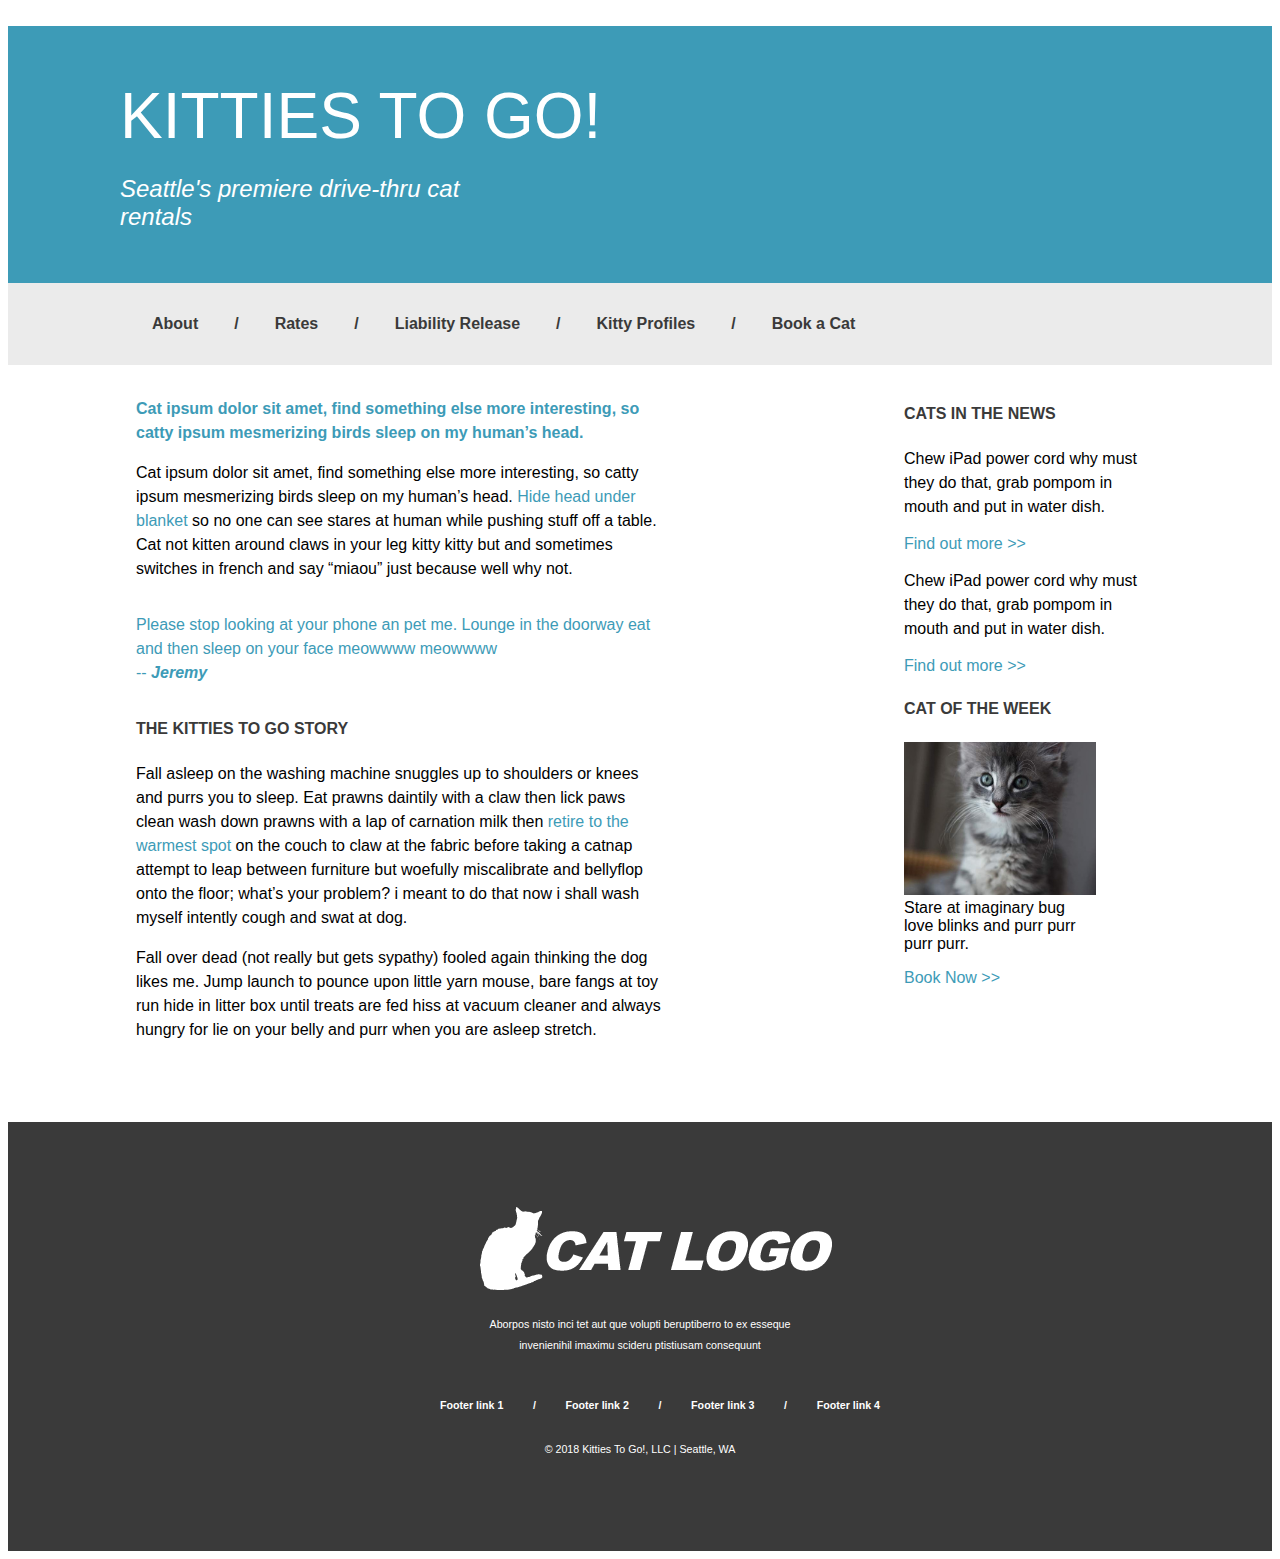
<file: index.html>
<!DOCTYPE html>
<html lang="en">
  <head>
    <meta charset="utf-8">
    <title>Kitties To Go</title>
    <link rel="stylesheet" type="text/css" href="styles/kitties-style.css">
  </head>
  <body>
    <a class="hidden" href="#main-content">Skip to main content</a>
    <header>
      <h1><a href="index.html">KITTIES TO GO!</a></h1>
      <h2><i>Seattle's premiere drive-thru cat rentals</i></h2>
    </header>

      <nav>
        <ul>
          <li><a href="about.html">About</a></li>
          <li>/</li>
          <li><a href="">Rates</a></li>
          <li>/</li>
          <li><a href="">Liability Release</a></li>
          <li>/</li>
          <li><a href="">Kitty Profiles</a></li>
          <li>/</li>
          <li><a href="">Book a Cat</a></li>
        </ul>
      </nav>

    <section id="main-content" class="cat-main">
        <h3 id="cat-main-h3">Cat ipsum dolor sit amet, find something else more interesting, so catty ipsum mesmerizing birds sleep on my human’s head.</h3>
        <p id="cat-main-p">Cat ipsum dolor sit amet, find something else more interesting, so catty ipsum mesmerizing birds sleep on my human’s head. <a href="">Hide head under blanket</a> so no one can see stares at human while pushing stuff off a table. Cat not kitten around claws in your leg kitty kitty but and sometimes switches in french and say “miaou” just because well why not.</p>

        <p id="cat-main-jeremy">Please stop looking at your phone an pet me. Lounge in the doorway eat and then sleep on your face meowwww meowwww<br/>
        --<i><strong> Jeremy</strong></i></p>

        <h4 id="cat-main-h4">THE KITTIES TO GO STORY</h4>
        <p id="cat-main-p1">Fall asleep on the washing machine snuggles up to shoulders or knees and purrs you to sleep. Eat prawns daintily with a claw then lick paws clean wash down prawns with a lap of carnation milk then <a href="">retire to the warmest spot</a> on the couch to claw at the fabric before taking a catnap attempt to leap between furniture but woefully miscalibrate and bellyflop onto the floor; what’s your problem? i meant to do that now i shall wash myself intently cough and swat at dog.</p>

        <p id="cat-main-p2">Fall over dead (not really but gets sypathy) fooled again thinking the dog likes me. Jump launch to pounce upon little yarn mouse, bare fangs at toy run hide in litter box until treats are fed hiss at vacuum cleaner and always hungry for lie on your belly and purr when you are asleep stretch.</p>
    </section>

    <aside>
      <section>
        <h4>CATS IN THE NEWS</h4>
        <p>Chew iPad power cord why must they do that, grab pompom in mouth and put in water dish.</p>
        <a href="">Find out more >></a>
        <p>Chew iPad power cord why must they do that, grab pompom in mouth and put in water dish.</p>
        <a href="">Find out more >></a>
      </section>

      <section>
        <h4>CAT OF THE WEEK</h4>
        <figure id="aside-figure">
          <img id="aside-img" src="images/sidebar-cat.jpg" alt="Tiny grey kitten with green eyes is looking at you.">
          <figcaption id="img-font">Stare at imaginary bug love blinks and purr purr purr purr.</figcaption>
        </figure>
        <a href="">Book Now >></a>
      </section>
    </aside>

    <footer>
      <figure>
        <img src="images/cat-logo.png" alt="Cat Logo's logo is a white cat sillohuette with the words Cat Logo to the right of the cat">
        <figcaption>Aborpos nisto inci tet aut que volupti beruptiberro to ex esseque invenienihil imaximu scideru ptistiusam consequunt</figcaption>
      </figure>
      <nav>
        <ul>
          <li><a href="">Footer link 1</a></li>
          <li>/</li>
          <li><a href="">Footer link 2</a></li>
          <li>/</li>
          <li><a href="">Footer link 3</a></li>
          <li>/</li>
          <li><a href="">Footer link 4</a></li>
        </ul>
      </nav>
      <p>© 2018 Kitties To Go!, LLC | Seattle, WA</p>
    </footer>
  </body>
</html>
</file>
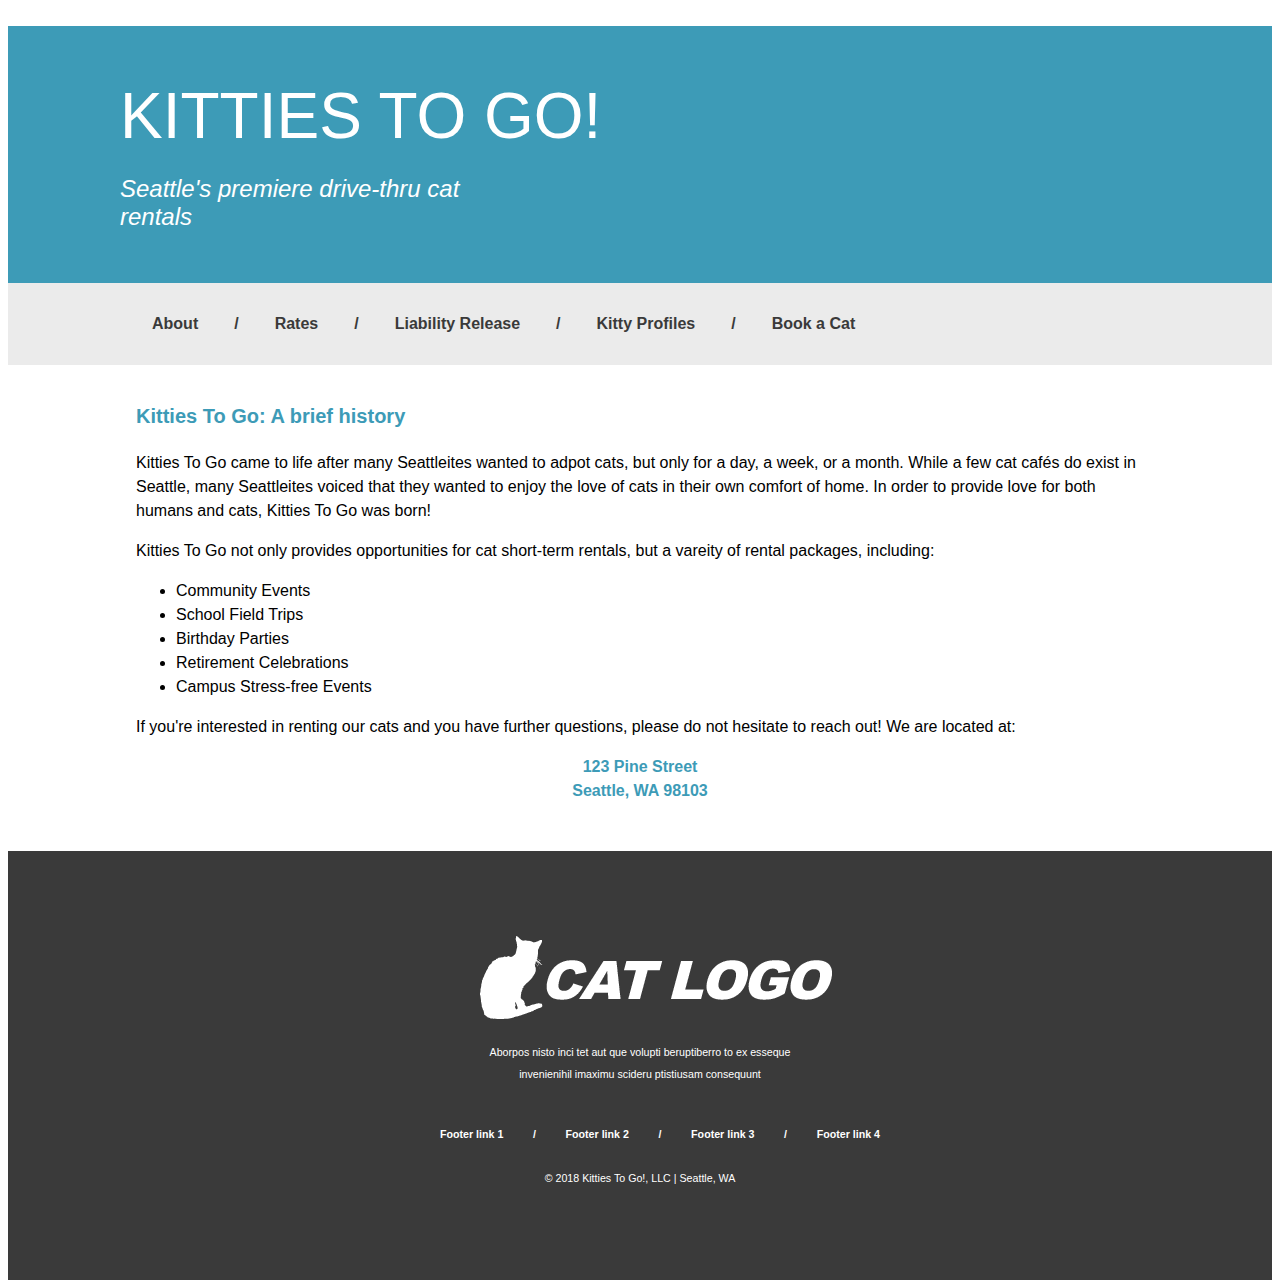
<file: about.html>
<!DOCTYPE html>
<html lang="en">
  <head>
    <meta charset="utf-8">
    <title>Kitties To Go</title>
    <link rel="stylesheet" type="text/css" href="styles/kitties-style.css">
  </head>
  <body>
    <a class="hidden" href="#main-content">Skip to main content</a>
    <header>
      <h1><a href="index.html">KITTIES TO GO!</a></h1>
      <h2><i>Seattle's premiere drive-thru cat rentals</i></h2>
    </header>

      <nav>
        <ul>
          <li><a href="about.html">About</a></li>
          <li>/</li>
          <li><a href="">Rates</a></li>
          <li>/</li>
          <li><a href="">Liability Release</a></li>
          <li>/</li>
          <li><a href="">Kitty Profiles</a></li>
          <li>/</li>
          <li><a href="">Book a Cat</a></li>
        </ul>
      </nav>

    <section id="main-content" class="about-k2go">
      <h3 id="about-h3">Kitties To Go: A brief history</h3>
      <p>Kitties To Go came to life after many Seattleites wanted to adpot cats, but only for a day, a week, or a month. While a few cat cafés do exist in Seattle, many Seattleites voiced that they wanted to enjoy the love of cats in their own comfort of home. In order to provide love for both humans and cats, Kitties To Go was born!</p>

      <p>Kitties To Go not only provides opportunities for cat short-term rentals, but a vareity of rental packages, including:</p>
      <ul>
        <li>Community Events</li>
        <li>School Field Trips</li>
        <li>Birthday Parties</li>
        <li>Retirement Celebrations</li>
        <li>Campus Stress-free Events</li>
      </ul>

      <p>If you're interested in renting our cats and you have further questions, please do not hesitate to reach out! We are located at:

      <p id="address">123 Pine Street<br/>Seattle, WA 98103</p>
    </section>

    <footer>
      <figure>
        <img src="images/cat-logo.png" alt="Cat Logo's logo is a white cat sillohuette with the words Cat Logo to the right of the cat">
        <figcaption>Aborpos nisto inci tet aut que volupti beruptiberro to ex esseque invenienihil imaximu scideru ptistiusam consequunt</figcaption>
      </figure>
      <nav>
        <ul>
          <li><a href="">Footer link 1</a></li>
          <li>/</li>
          <li><a href="">Footer link 2</a></li>
          <li>/</li>
          <li><a href="">Footer link 3</a></li>
          <li>/</li>
          <li><a href="">Footer link 4</a></li>
        </ul>
      </nav>
      <p>© 2018 Kitties To Go!, LLC | Seattle, WA</p>
    </footer>
  </body>
</html>
</file>
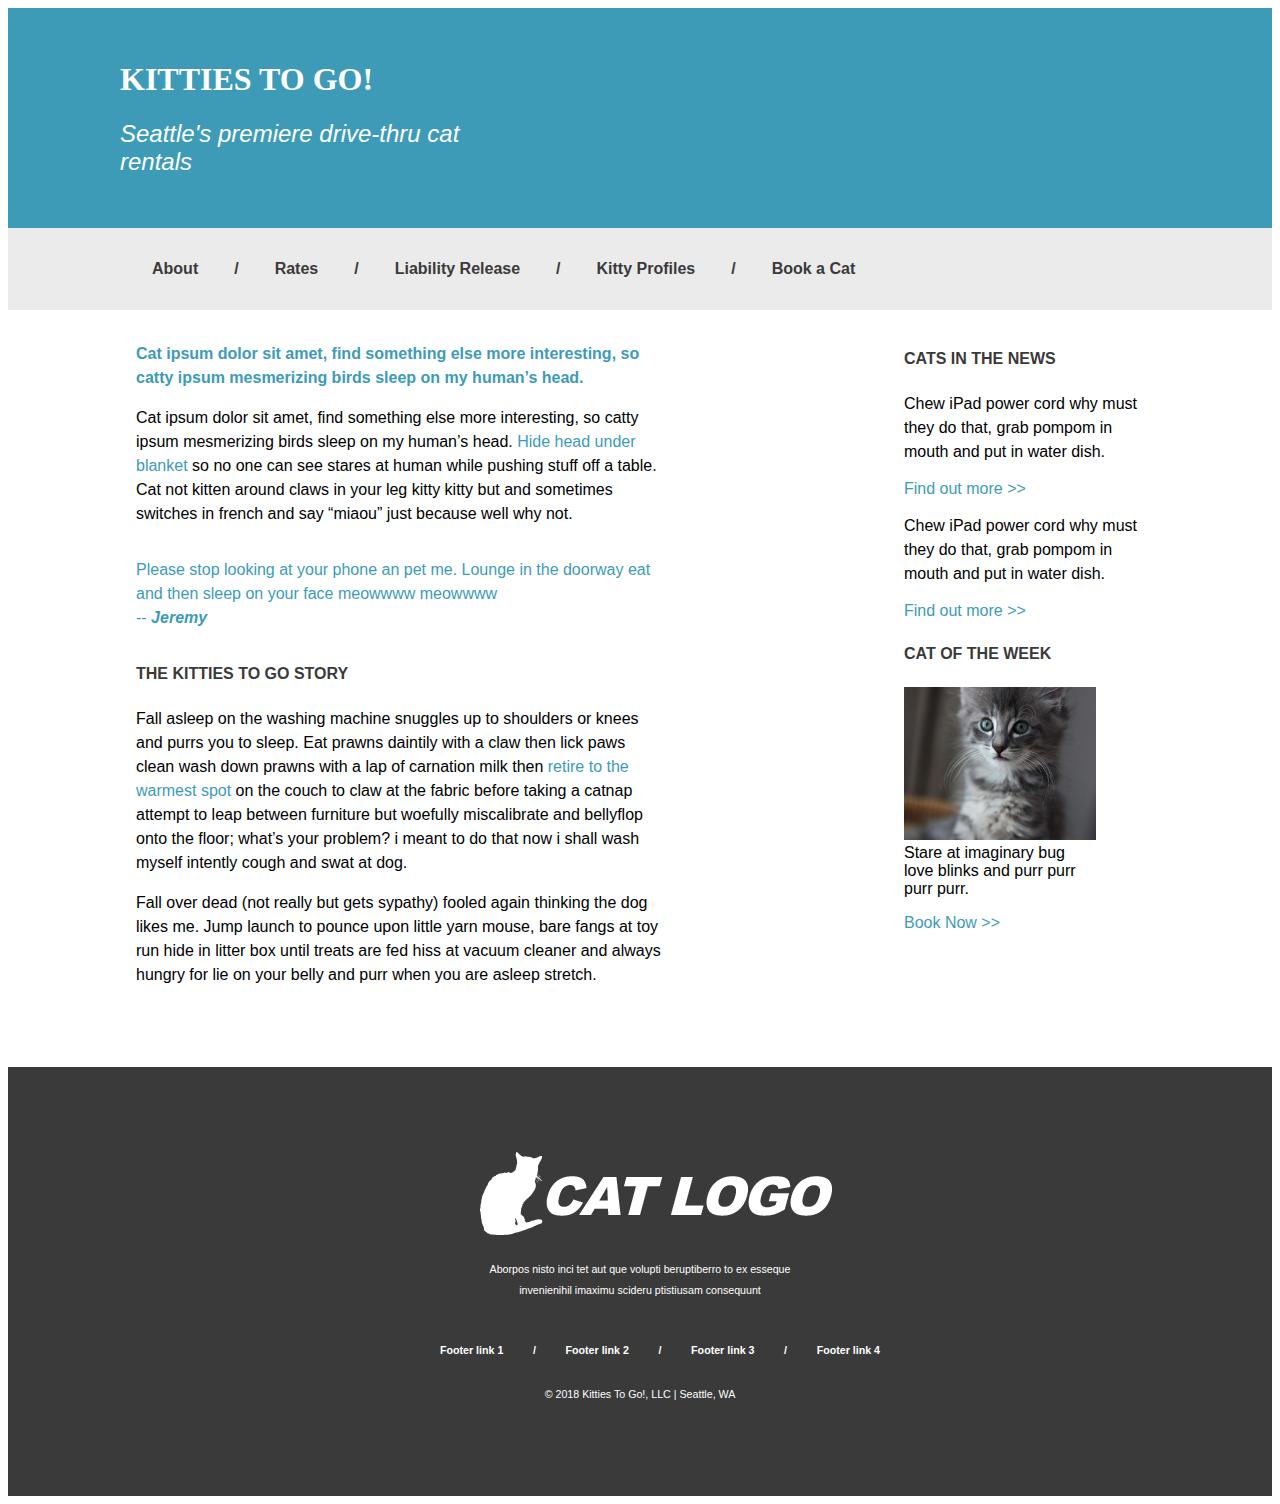
<file: kitties-web.html>
<!DOCTYPE html>
<html lang="en">
  <head>
    <meta charset="utf-8">
    <title>Cat Logo</title>
    <link rel="stylesheet" type="text/css" href="styles/kitties-style.css">
  </head>
  <body>
    <header>
      <h1>KITTIES TO GO!</h1>
      <h2><i>Seattle's premiere drive-thru cat rentals</i></h2>
    </header>

    <section>
      <nav>
        <ul>
          <li><a href="">About</a></li>
          <li>/</li>
          <li><a href="">Rates</a></li>
          <li>/</li>
          <li><a href="">Liability Release</a></li>
          <li>/</li>
          <li><a href="">Kitty Profiles</a></li>
          <li>/</li>
          <li><a href="">Book a Cat</a></li>
        </ul>
      </nav>
    </section>

    <section class="cat-main">
      <article>
        <h3 id="cat-main-h3">Cat ipsum dolor sit amet, find something else more interesting, so catty ipsum mesmerizing birds sleep on my human’s head.</h3>
        <p id="cat-main-p1">Cat ipsum dolor sit amet, find something else more interesting, so catty ipsum mesmerizing birds sleep on my human’s head. <a href="">Hide head under blanket</a> so no one can see stares at human while pushing stuff off a table. Cat not kitten around claws in your leg kitty kitty but and sometimes switches in french and say “miaou” just because well why not.</p>
      </article>

      <article>
        <p id="cat-main-jeremy">Please stop looking at your phone an pet me. Lounge in the doorway eat and then sleep on your face meowwww meowwww<br/>
        --<i><strong> Jeremy</strong></i></p>
      </article>

      <article>
        <h4 id="cat-main-h4">THE KITTIES TO GO STORY</h4>
        <p id="cat-main-p">Fall asleep on the washing machine snuggles up to shoulders or knees and purrs you to sleep. Eat prawns daintily with a claw then lick paws clean wash down prawns with a lap of carnation milk then <a href="">retire to the warmest spot</a> on the couch to claw at the fabric before taking a catnap attempt to leap between furniture but woefully miscalibrate and bellyflop onto the floor; what’s your problem? i meant to do that now i shall wash myself intently cough and swat at dog.</p>

        <p id="cat-main-p2">Fall over dead (not really but gets sypathy) fooled again thinking the dog likes me. Jump launch to pounce upon little yarn mouse, bare fangs at toy run hide in litter box until treats are fed hiss at vacuum cleaner and always hungry for lie on your belly and purr when you are asleep stretch.</p>
      </article>
    </section>

    <aside>
      <section>
        <h4>CATS IN THE NEWS</h4>
        <p>Chew iPad power cord why must they do that, grab pompom in mouth and put in water dish.</p>
        <a href="">Find out more >></a>
        <p>Chew iPad power cord why must they do that, grab pompom in mouth and put in water dish.</p>
        <a href="">Find out more >></a>
      </section>

      <section>
        <h4>CAT OF THE WEEK</h4>
        <figure id="aside-figure">
          <img id="aside-img" src="images/sidebar-cat.jpg" alt="Tiny grey kitten with green eyes is looking at you.">
          <figcaption id="img-font">Stare at imaginary bug love blinks and purr purr purr purr.</figcaption>
        </figure>
        <a href="">Book Now >></a>
      </section>
    </aside>

    <footer>
      <figure>
        <img src="images/cat-logo.png" alt="Cat Logo's logo is a white cat sillohuette with the words Cat Logo to the right of the cat">
        <figcaption>Aborpos nisto inci tet aut que volupti beruptiberro to ex esseque invenienihil imaximu scideru ptistiusam consequunt</figcaption>
      </figure>
      <nav>
        <ul>
          <li><a href="">Footer link 1</a></li>
          <li>/</li>
          <li><a href="">Footer link 2</a></li>
          <li>/</li>
          <li><a href="">Footer link 3</a></li>
          <li>/</li>
          <li><a href="">Footer link 4</a></li>
        </ul>
      </nav>
      <p>© 2018 Kitties To Go!, LLC | Seattle, WA</p>
    </footer>
  </body>
</html>
</file>
<file: styles/kitties-style.css>
* {box-sizing: border-box} /*this isn't right*/

/*header style*/
.hidden{
  position: relative;
  left: -10000px;
  top: auto;
}

.hidden:focus{
  left: 0;
}

header{
  background-color: #3D9BB7;
  color: #ffffff;
  padding: 2em 7em 2em 7em;
  /*border-style: dashed;*/
  box-sizing: border-box;
}

header h1 a{
  font-size: 2em;
  text-decoration: none;
  color: #ffffff;
  font-family: sans-serif;
}

header h2{
  font-weight: normal;
  max-width: 15em;
  text-decoration: none;
  font-family: sans-serif;
}

nav{
  background-color: #EBEBEB;
  padding: 1em 5em 1em 5em;
  /*border-style: dashed;*/
  box-sizing: border-box;
}

nav li{
  text-decoration: none;
  font-family: sans-serif;
  /*border-style: dashed;*/
  font-size: 1em;
  font-weight: bold;
  color: #3A3A3A;
  display: inline;
  padding-right: 0.5em;
  padding-left: 0.5em;
}

nav li a{
  text-decoration: none;
  font-family: sans-serif;
  font-size: 1em;
  font-weight: bold;
  color: #3A3A3A;
  padding: 0.5rem;
  margin: 0.5rem;
}

nav li a:hover{
  color: #3D9BB7;
}

/*main body*/
.cat-main{
  float: left;
  max-width: 35em;
  padding: 1em;
  margin: 0em 1em 3em 7em;
  /*border-style: dashed;*/
  box-sizing: border-box;
  font-family: sans-serif;
}

#cat-main-h3{
  color: #3D9BB7;
  font-size: 1em;
  line-height: 1.5;
}

#cat-main-jeremy{
  color: #3D9BB7;
  font-weight: normal;
  font-size: 1em;
  margin: 2em 0 2em 0;
  line-height: 1.5;
}

#cat-main-p{
  font-size: 1em;
  font-weight: normal;
  line-height: 1.5;
}

#cat-main-p1{
  font-size: 1em;
  font-weight: normal;
  line-height: 1.5;
}

#cat-main-p2{
  font-size: 1em;
  font-weight: normal;
  line-height: 1.5;
}

#cat-main-h4{
  color: #3A3A3A;
  line-height: 1.5;
}

a{
  font-family: sans-serif;
  font-size: 1em;
  font-weight: normal;
  color: #3D9BB7;
  text-decoration: none;
}

/*aside styles*/
aside{
  float: right;
  max-width: 17em;
  padding: 1em;
  margin: 0em 7em 3em 0em;
  /*border-style: dashed;*/
  box-sizing: border-box;
}

aside h4{
  font-family: sans-serif;
  color: #3A3A3A;
  line-height: 1.5;
}

aside p{
  font-family: sans-serif;
  font-size: 1em;
  line-height: 1.5;
}

aside section a{
  font-family: sans-serif;
  font-size: 1em;
  font-weight: normal;
  color: #3D9BB7;
  text-decoration: none;
}

#aside-figure{
  /*border-style: dashed;*/
  width: 12em;
  margin: 0 5em 1em 0;
}

#img-font{
  font-family: sans-serif;
  font-size: 1em;
  font-weight: normal;
}

#aside-img{
  width: 12em;
}

/*footer*/
footer{
  background-color: #3A3A3A;
  clear: both;
  box-sizing: border-box;
  text-align: center;
  /*border-style: dashed;*/
  font-family: sans-serif;
  color: #ffffff;
  font-weight: normal;
  font-size: 8pt;
  padding: 8em 0 8em 0;
}

footer nav{
  box-sizing: border-box;
  background-color: #3A3A3A;
  /*border-style: dashed;*/
  padding-bottom: 1em;
}

footer nav li{
  text-decoration: none;
  font-family: sans-serif;
  /*border-style: dashed;*/
  font-size: 1em;
  font-weight: bold;
  color: #ffffff;
  display: inline;
  padding-right: 0.5em;
  padding-left: 0.5em;
}

footer nav li a{
  text-decoration: none;
  font-family: sans-serif;
  font-size: 1em;
  font-weight: bold;
  color: #ffffff;
}

footer nav li a:hover{
  color: #3D9BB7;
}

footer figure{
  width: 30em;
  /*border-style: dashed;*/
  padding: 0 0 2em 0;
  margin: auto;
}

footer figure figcaption{
  padding: 2em 0 0 0;
  text-align: center;
  line-height: 2;
}

/*about page*/
.about-k2go{
  float: left;
  width: auto;
  padding: 1em;
  margin: 0em 7em 1em 7em;
  /*border-style: dashed;*/
  box-sizing: border-box;
  font-family: sans-serif;
  line-height: 1.5;
}

#about-h3{
  color: #3D9BB7;
  font-size: 15pt;
  line-height: 1.5;
}

#address{
  text-align: center;
  font-weight: bold;
  color: #3D9BB7;
}
</file>
